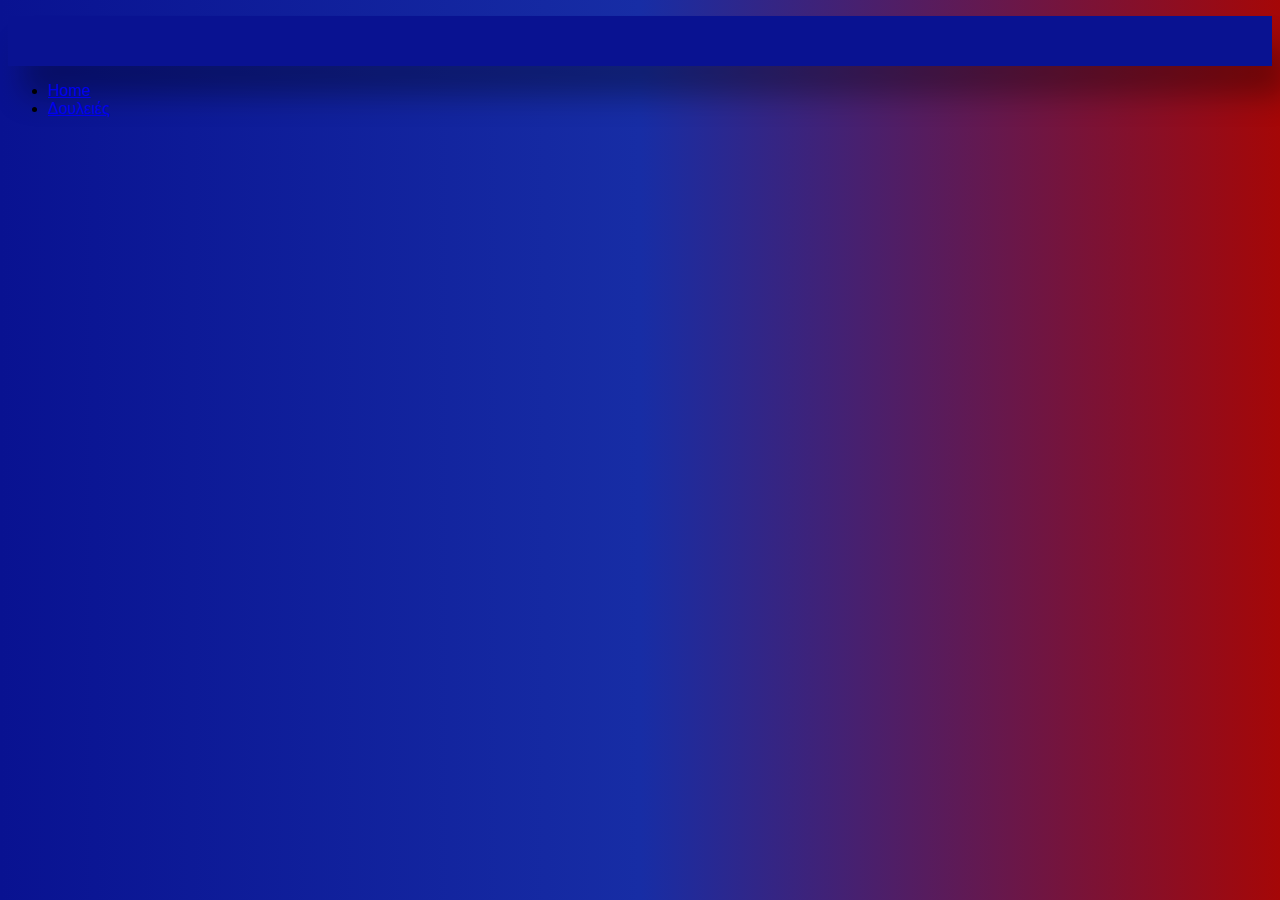
<file: website/templates/user.html>
<!DOCTYPE html>
<html lang="en">
<head>
    <meta charset="UTF-8">
    <meta http-equiv="X-UA-Compatible" content="IE=edge">
    <meta name="viewport" content="width=device-width, initial-scale=1.0">
    <link rel="stylesheet" href="../static/style.css" />
    <link href="https://cdn.jsdelivr.net/npm/bootstrap@5.1.3/dist/css/bootstrap.min.css" rel="stylesheet" integrity="sha384-1BmE4kWBq78iYhFldvKuhfTAU6auU8tT94WrHftjDbrCEXSU1oBoqyl2QvZ6jIW3" crossorigin="anonymous">
    <title>Users</title>
</head>
<body>
    <nav class="navbar navbar-expand-lg navbar-light bg-light">
        <div class="container-fluid">
          <button class="navbar-toggler" type="button" data-bs-toggle="collapse" data-bs-target="#navbarNav" aria-controls="navbarNav" aria-expanded="false" aria-label="Toggle navigation">
            <span class="navbar-toggler-icon"></span>
          </button>
          <div class="collapse navbar-collapse" id="navbarNav">
            <ul class="navbar-nav">
              <li class="nav-item">
                <a class="nav-link active" aria-current="page" href="/">Home</a>
              </li>
              <li class="nav-item">
                <a class="nav-link active" aria-current="page" href="/douleies">Δουλειές</a>
              </li>
            </ul>
          </div>
        </div>
      </nav>
<script src="https://cdn.jsdelivr.net/npm/bootstrap@5.0.0-beta3/dist/js/bootstrap.bundle.min.js" integrity="sha384-JEW9xMcG8R+pH31jmWH6WWP0WintQrMb4s7ZOdauHnUtxwoG2vI5DkLtS3qm9Ekf" crossorigin="anonymous"></script>
</html>
</file>
<file: website/static/style.css>
/*body{
    background-image: linear-gradient(to right, #091291, #172da5, #a50707);
    background-repeat: no-repeat;
    background-size:contain;
    background-position:center;
}*/

body{
	background-image: linear-gradient(to right, #091291, #172da5, #a50707);
	background-size:contain;
	background-position:center;
    font-family: 'Poppins', sans-serif;
}

/*assign full width inputs*/
input[type=text],
input[type=password] {
    width: 100%;
    padding: 12px 20px;
    margin: 8px 0;
    display: inline-block;
    border: 1px solid #ccc;
    box-sizing: border-box;
    border-radius: 15px;
}

/*set a style for the buttons*/
button {
    display: block;
    width: 100%;
    height: 50px;
    outline: none;
    border: none;
    /*background-image: linear-gradient(to right, #091291, #172da5, #f50000);*/
    background-size: 200%;
    font-size: 1.2rem;
    color: white;
    font-family: 'Poppins', sans-serif;
    text-transform: uppercase;
    margin: 1rem 0;
    cursor: pointer;
    transition: .5s;
    box-shadow: 15px 30px 30px rgba(0,0,0,0.32);
    border-radius: 15px solid white;
    background-color: #091291;
}

.alert{
    margin: 1% auto;
    width: 69%;
}

/* set a hover effect for the button*/
button:hover {
    opacity: 0.8;
}

/*set extra style for the cancel button*/
.cancelbtn {
    width: auto;
    padding: 10px 18px;
    background-color: #f44336;
}

/*centre the display image inside the container*/
.imgcontainer {
    text-align: center;
    margin: 24px 0 12px 0;
    position: relative;
}

/*set image properties*/
img.avatar {
    width: 40%;
    border-radius: 50%;
}

/*set padding to the container*/
.container {
    margin-top: 20px;
    border: 2px solid white;
    border-radius: 15px;
    padding: 20px;
}
    
/*set the forgot password text*/
span.psw {
    float: right;
    padding-top: 16px;
}

/*set the Modal background*/
.modal {
    position: relative;
    left: 0;
    top: 0;
    width: 50%;
    height: 90%;
    overflow: auto;
    background-color: rgba(0, 0, 0, 0.4);
    padding-top: 70px;
    margin: 20%;
}

/*style the model content box*/
.modal-content {
    margin: 2% auto 2% auto;
    width: 50%;
}

/*style the close button*/
.close {
    position: absolute;
    right: 25px;
    top: 0;
    color: #000;
    font-size: 35px;
    font-weight: bold;
}
    
.close:hover,
.close:focus {
    color: red;
    cursor: pointer;
}

/* add zoom animation*/
.animate {
    -webkit-animation: animatezoom 0.6s;
    animation: animatezoom 0.6s
}

table {
    margin-left: auto;
    margin-right: auto;
    border-spacing: 0;
    width: 50%;
    border: 1px solid #ddd;
  }
  
  th, td {
    border: 1px solid red;
    color: white;
    text-align: left;
    padding: 8px;
  }
  
  tr:nth-child(both){background-color: #f2f2f2}

 
  #notification {
    background-color: red;
    color: white;
    text-decoration: none;
    padding: 15px 26px;
    position: relative;
    display: inline-block;
    border-radius: 2px;
  }
  
  #notification:hover {
    background: red;
  }
  
  #notification .badge {
    position: absolute;
    top: -10px;
    right: -10px;
    padding: 5px 10px;
    border-radius: 50%;
    background: red;
    color: white;
  }
@-webkit-keyframes animatezoom {
    from {
        -webkit-transform: scale(0)
    }
    to {
        -webkit-transform: scale(1)
    }
}
    
@keyframes animatezoom {
    from {
        transform: scale(0)
    }
    to {
        transform: scale(1)
    }
}

@import url('https://fonts.googleapis.com/css2?family=Heebo:wght@500&display=swap');

.card {
    width: 600px;
    border: none;
    border-radius: 20px
}

.form-control {
    height: 50px;
    border-radius: 7px;
    border: 1.5px solid #E3E6ED;
}

input.form-control:focus {
    box-shadow: none;
    border: 1.5px solid #E3E6ED;
    background-color: #F7F8FD;
    letter-spacing: 1px
}

.btn-primary {
    background-color: red!important;
    border-radius: 7px;
    margin-bottom: 5px;
}

.btn-primary:focus {
    box-shadow: none
}

.text {
    font-size: 13px;
    color: #9CA1A4
}

.price {
    background: #F5F8FD;
    border-top-right-radius: 10px;
    border-bottom-right-radius: 10px;
    width: 97px
}

.flex-row {
    border: 1px solid #F2F2F4;
    border-radius: 10px;
    margin: 0 1px 0
}

.flex-column p {
    font-size: 14px
}

span.mb-2 {
    font-size: 12px;
    color: #8896BD
}

h5 span {
    color: #869099
}

@media screen and (max-width: 450px) {
    .card {
        display: flex;
        justify-content: center;
        text-align: center
    }

    .price {
        border: none;
        margin: 0 auto
    }
        /*style the model content box*/
    .modal-content {
        margin: 2% auto 2% auto;
        width: 100%;
    }

}


.accordion {
    font-size: 1rem;
    width: 30vw;
    margin: 0 auto;
    border-radius: 15px;
    margin-top: 20px;
  }
  
  .accordion-header,
  .accordion-body {
    background: white;
  }
  
  .accordion-header {
    padding: 1.5em 1.5em;
    background:  #091291;
    border: 2px solid white;
    border-radius: 15px;
    color: white;
    cursor: pointer;
    font-size: .7em;
    letter-spacing: .1em;
    transition: all .3s;
    text-transform: uppercase;
    margin: 5px;
  }
  
  .accordion__item {
      border-bottom: 1px solid #102799;
  }
  
  .accordion__item .accordion__item {
    border-bottom: 1px solid rgba(0, 0, 0, 0.08);
  }
  
  .accordion-header:hover {
    background: linear-gradient(to right, #091291, #172da5, #a50707);
    position: relative;
    z-index: 5;
  }
  
  .accordion-body {
    background: #fcfcfc;
    color: #353535;
    display: none;
    border-radius: 15px;
  }
  
  .accordion-body__contents {
    padding: 1.5em 1.5em;
    font-size: .85em;
  }
  
  .accordion__item.active:last-child .accordion-header {
    border-radius: none;
  }
  
  .accordion:first-child > .accordion__item > .accordion-header {
    border-bottom: 1px solid transparent;
  }
  
  .accordion__item > .accordion-header:after {
    content: "\f3d0";
    font-family: IonIcons;
    font-size: 1.2em;
    float: right;
    position: relative;
    top: -2px;
    transition: .3s all;
    transform: rotate(0deg);
  }
  
  .accordion__item.active > .accordion-header:after {
    transform: rotate(-180deg);
  }
  
  .accordion__item.active .accordion-header {
    background: #2D3D99;
  }
  
  .accordion__item .accordion__item .accordion-header {
    background: #f1f1f1;
    color: #353535;
  }
  
  @media screen and (max-width: 1000px) {
    body {
      padding: 1em;
    }
    
    .accordion {
      width: 100%;
    }
  }
  
@media screen and (max-width: 300px) {
    span.psw {
        display: block;
        float: none;
    }
    .cancelbtn {
        width: 100%;
    }
}
</file>
